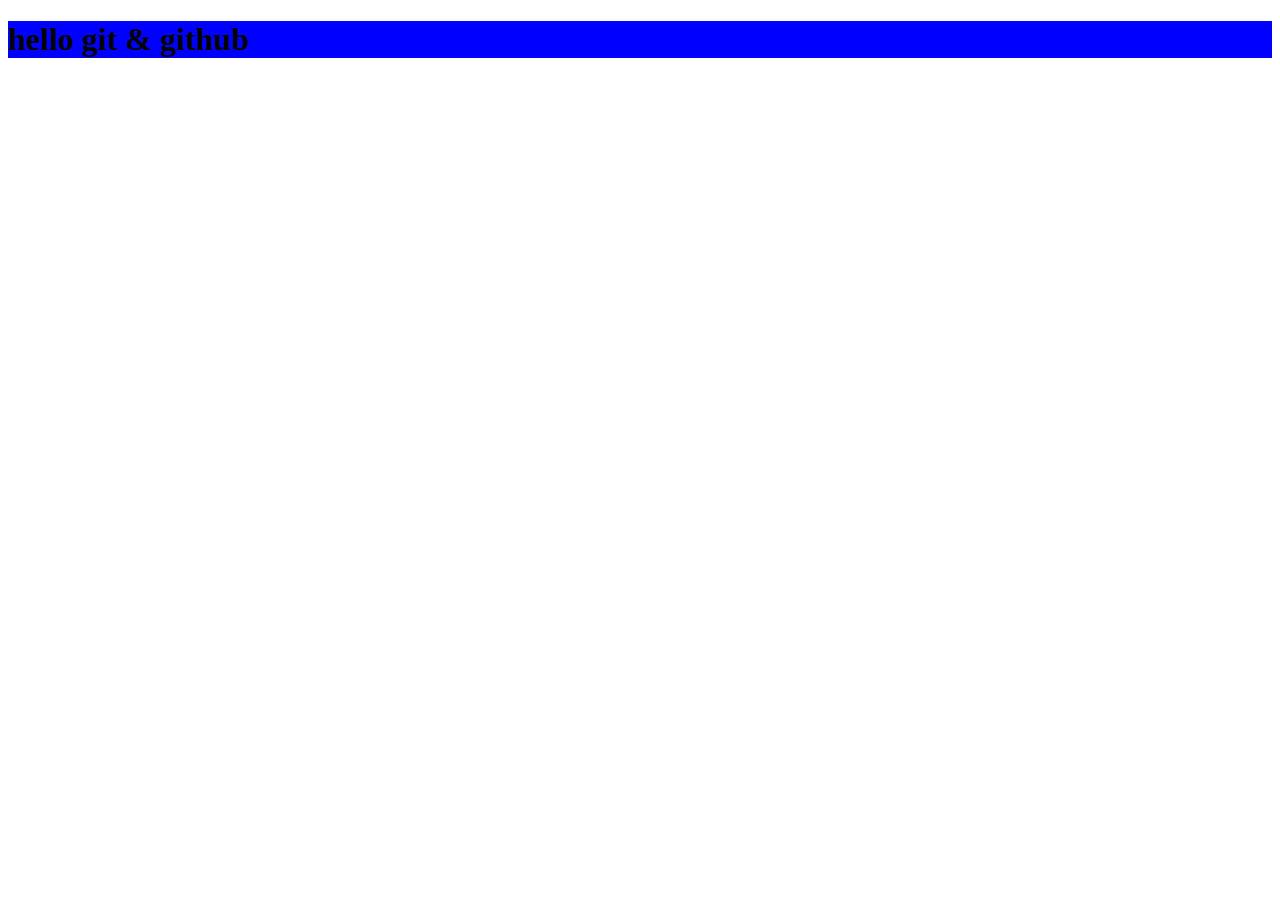
<file: index.html>
<!DOCTYPE html>
<html lang="en">
<head>
    <meta charset="UTF-8">
    <meta name="viewport" content="width=device-width, initial-scale=1.0">
    <title>Document</title>
    <!-- <link rel="stylesheet" href="style.css"> -->
    <link rel="stylesheet" href="main.css">
</head>
<body>
    <h1>hello git & github</h1>
</body>
</html>
</file>
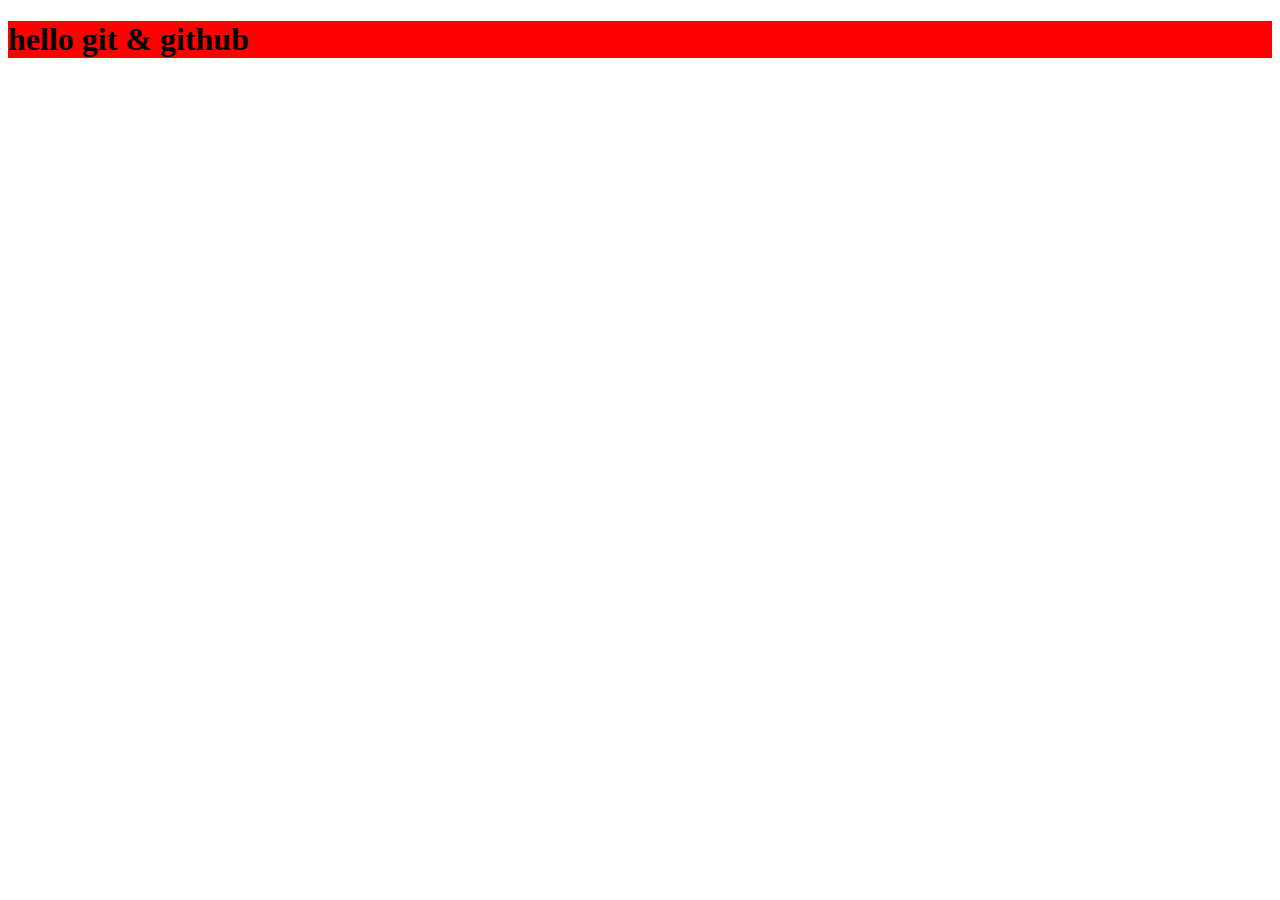
<file: home.html>
<!DOCTYPE html>
<html lang="en">
<head>
    <meta charset="UTF-8">
    <meta name="viewport" content="width=device-width, initial-scale=1.0">
    <title>Document</title>
    <link rel="stylesheet" href="style.css">
</head>
<body>
    <h1>hello git & github</h1>
</body>
</html>
</file>
<file: style.css>
h1{
    background-color: red;
}
</file>
<file: main.css>
h1{
    background-color: blue;
}
</file>
